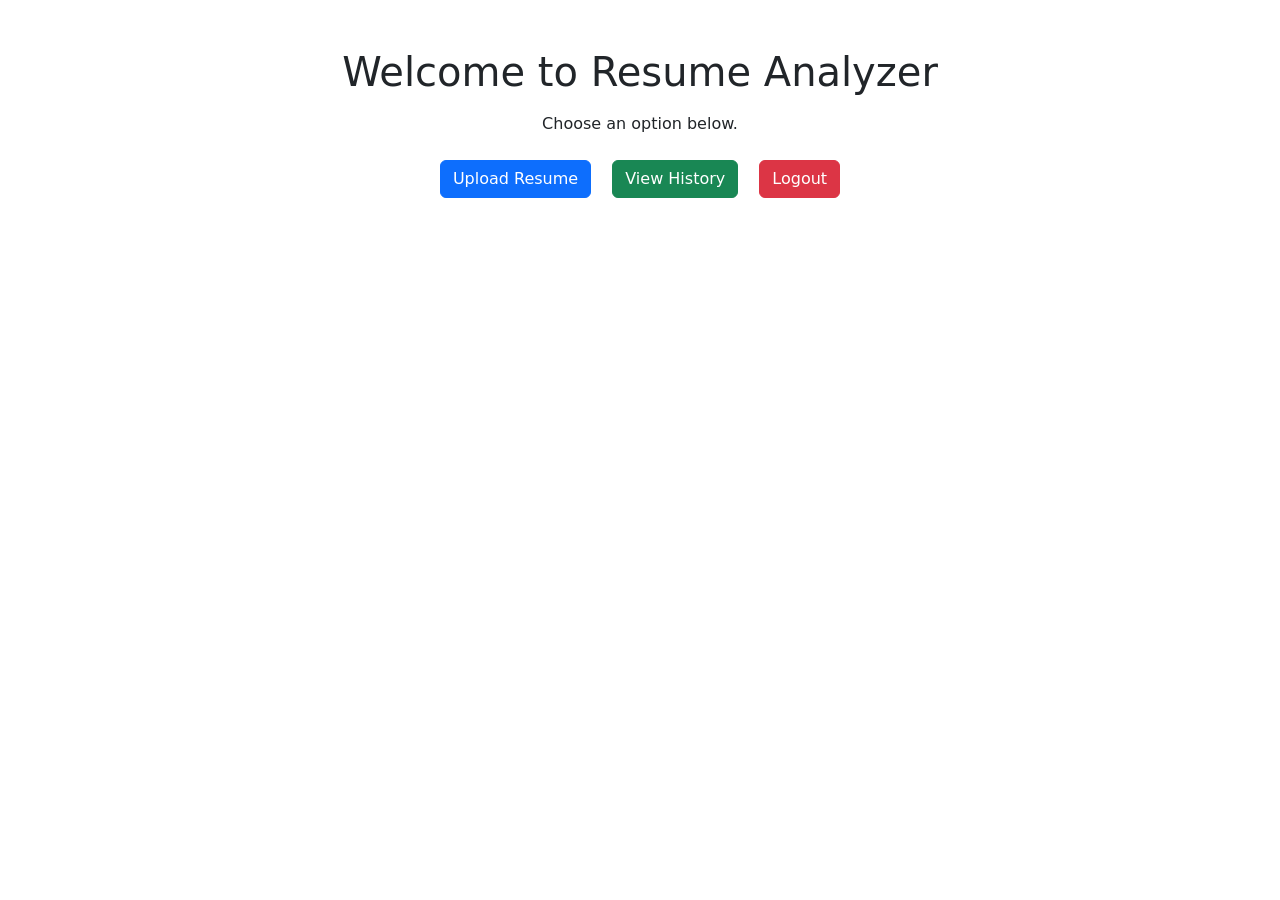
<file: Automated_Resume_minor project/source_code/templates/dashboard.html>
<!DOCTYPE html>
<html>
<head>

<title>Dashboard</title>

<link href="https://cdn.jsdelivr.net/npm/bootstrap@5.3.3/dist/css/bootstrap.min.css" rel="stylesheet">

</head>

<body>

<div class="container mt-5 text-center">

<h1>Welcome to Resume Analyzer</h1>

<p class="mt-3">
Choose an option below.
</p>

<a href="/upload" class="btn btn-primary m-2">
Upload Resume
</a>

<a href="/history" class="btn btn-success m-2">
View History
</a>

<a href="/logout" class="btn btn-danger m-2">
Logout
</a>

</div>

</body>
</html>
</file>
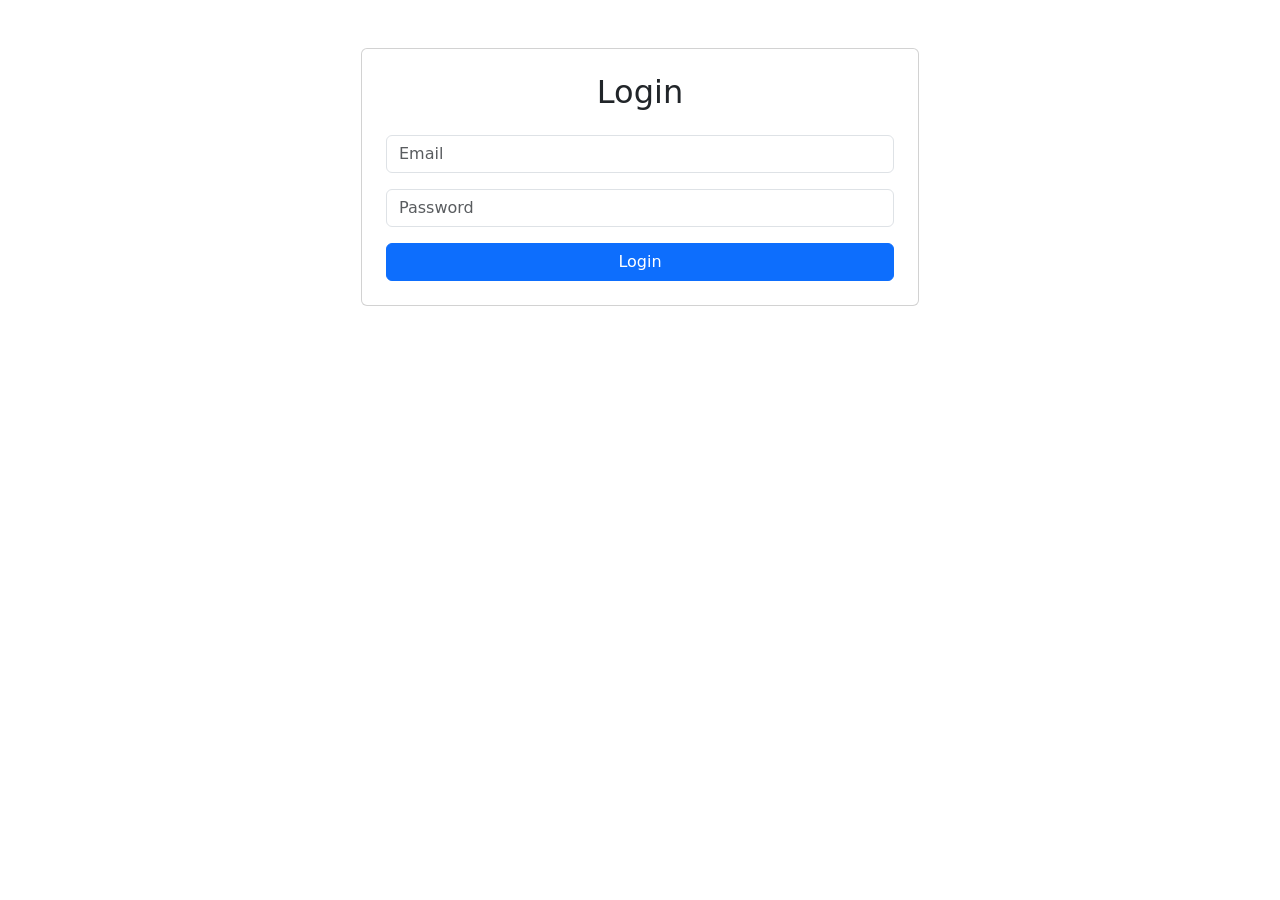
<file: Automated_Resume_minor project/source_code/templates/login.html>
<!DOCTYPE html>
<html>
<head>

<title>Login</title>

<link href="https://cdn.jsdelivr.net/npm/bootstrap@5.3.3/dist/css/bootstrap.min.css" rel="stylesheet">

</head>

<body>

<div class="container mt-5">

<div class="col-md-6 mx-auto">

<div class="card p-4">

<h2 class="text-center mb-4">Login</h2>

<form method="POST">

<input
type="email"
name="email"
class="form-control mb-3"
placeholder="Email"
required>

<input
type="password"
name="password"
class="form-control mb-3"
placeholder="Password"
required>

<button class="btn btn-primary w-100">
Login
</button>

</form>

</div>

</div>

</div>

</body>
</html>
</file>
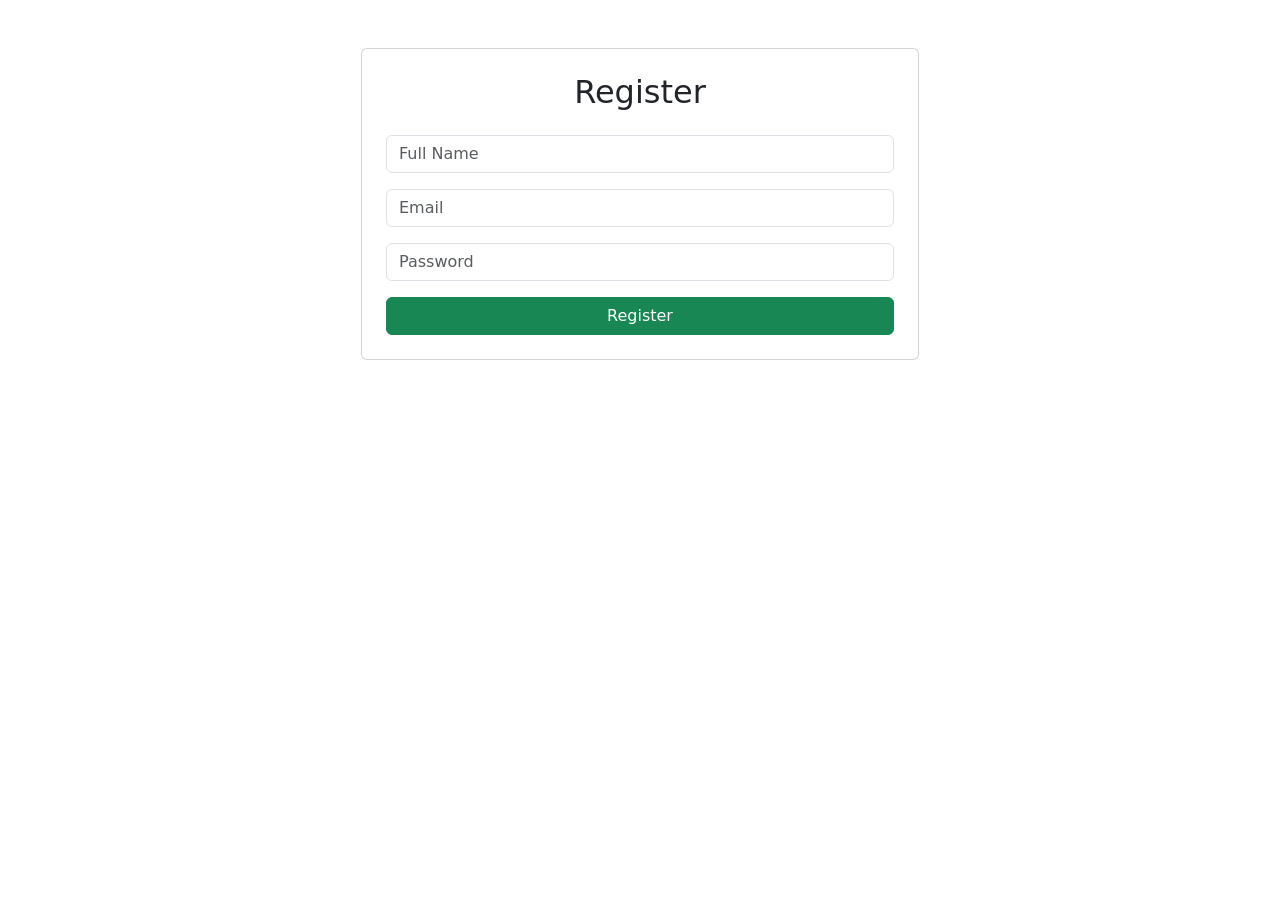
<file: Automated_Resume_minor project/source_code/templates/register.html>
<!DOCTYPE html>
<html>
<head>

<title>Register</title>

<link href="https://cdn.jsdelivr.net/npm/bootstrap@5.3.3/dist/css/bootstrap.min.css" rel="stylesheet">

</head>

<body>

<div class="container mt-5">

<div class="col-md-6 mx-auto">

<div class="card p-4">

<h2 class="text-center mb-4">Register</h2>

<form method="POST">

<input
type="text"
name="name"
class="form-control mb-3"
placeholder="Full Name"
required>

<input
type="email"
name="email"
class="form-control mb-3"
placeholder="Email"
required>

<input
type="password"
name="password"
class="form-control mb-3"
placeholder="Password"
required>

<button class="btn btn-success w-100">
Register
</button>

</form>

</div>

</div>

</div>

</body>
</html>
</file>
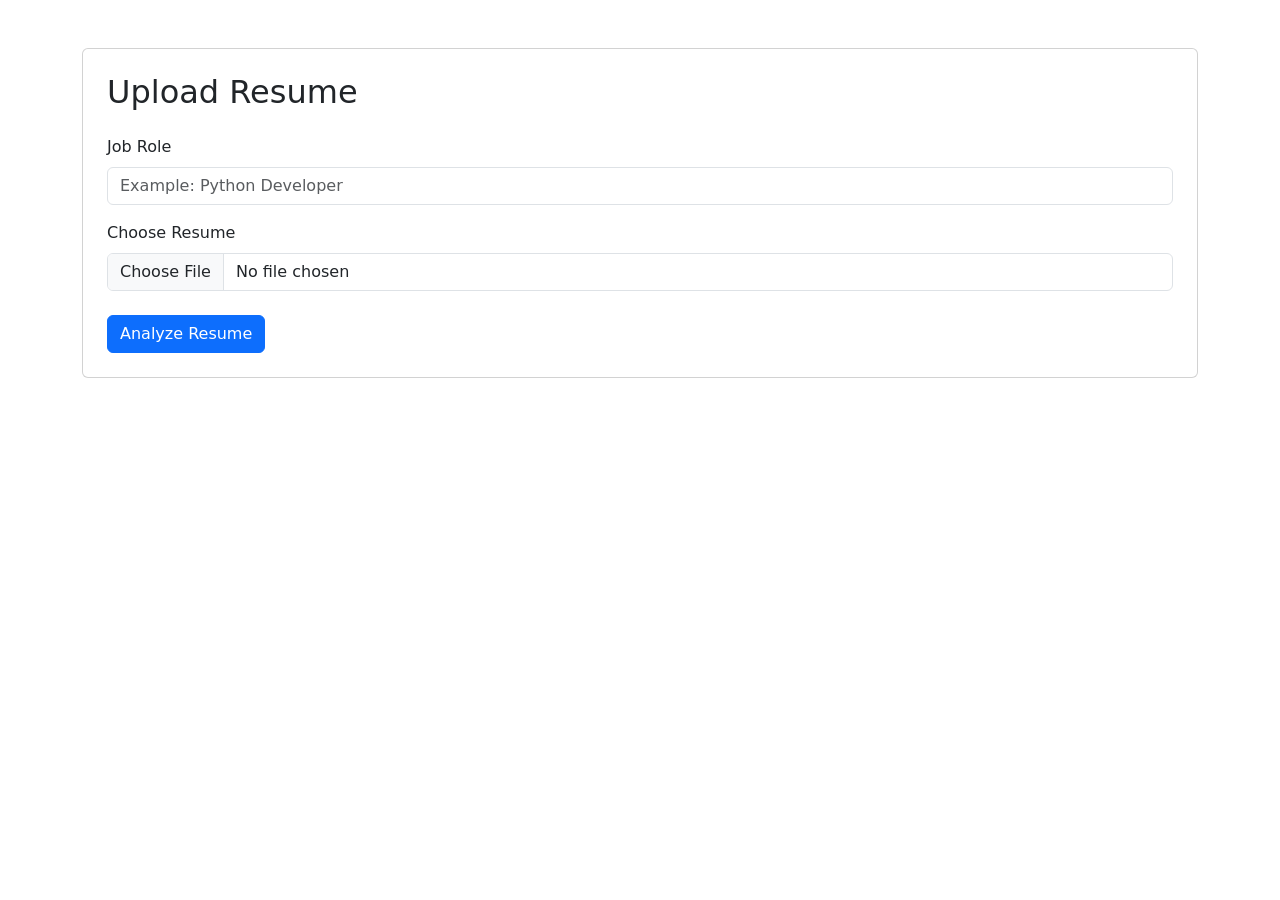
<file: Automated_Resume_minor project/source_code/templates/upload.html>
<!DOCTYPE html>
<html>
<head>

<title>Upload Resume</title>

<link href="https://cdn.jsdelivr.net/npm/bootstrap@5.3.3/dist/css/bootstrap.min.css" rel="stylesheet">

</head>

<body>

<div class="container mt-5">

<div class="card p-4">

<h2 class="mb-4">Upload Resume</h2>

<form method="POST" enctype="multipart/form-data">

<label class="form-label">
Job Role
</label>

<input
type="text"
name="job_role"
class="form-control mb-3"
placeholder="Example: Python Developer"
required>

<label class="form-label">
Choose Resume
</label>

<input
type="file"
name="resume"
class="form-control mb-4"
required>

<button class="btn btn-primary">
Analyze Resume
</button>

</form>

</div>

</div>

</body>
</html>
</file>
